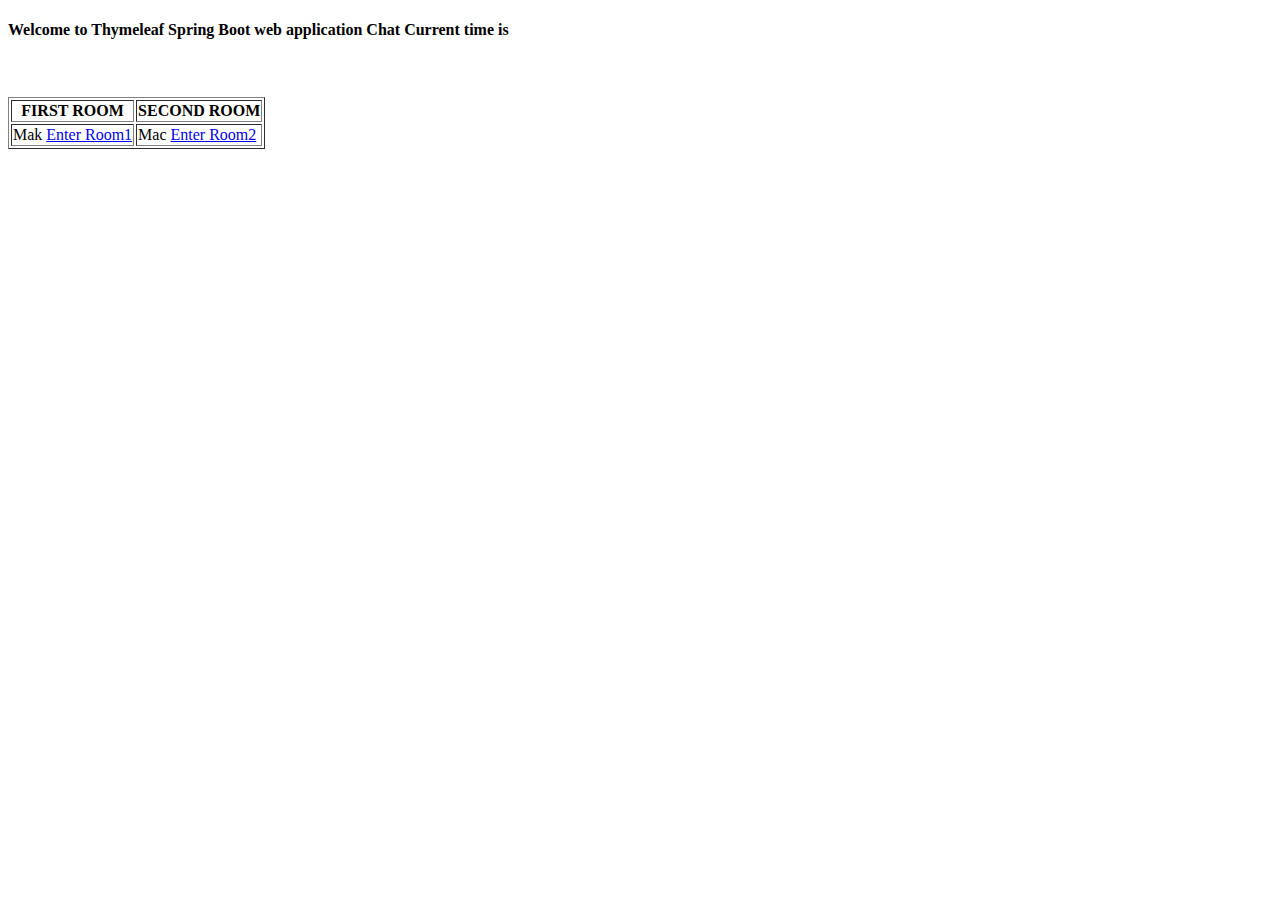
<file: src/main/resources/templates/index.html>
<!DOCTYPE html>
<html xmlns:th="http://www.thymeleaf.org">

<head>
    <meta charset="UTF-8">
    <link rel="stylesheet" type="text/css" th:href="@{/style.css}"/>
    <title>Spring Boot Application</title>
</head>
<body>

<h4 th:text="${serverTime}">Welcome to Thymeleaf Spring Boot web application Chat  Current time is   </h4>


<br/><br/>
<div>
    <table border="1">
        <thead>
        <tr>
            <th>FIRST ROOM </th>
            <th>SECOND ROOM</th>
        </tr>
        </thead>
        <tbody>
        <tr>


            <td> Mak <a href="enterRoom1">Enter Room1</a></td>
            <td> Mac <a href="enterRoom2">Enter Room2</a> </td>
        </tr>
        </tbody>
    </table>
</div>
</body>

</html>
</file>
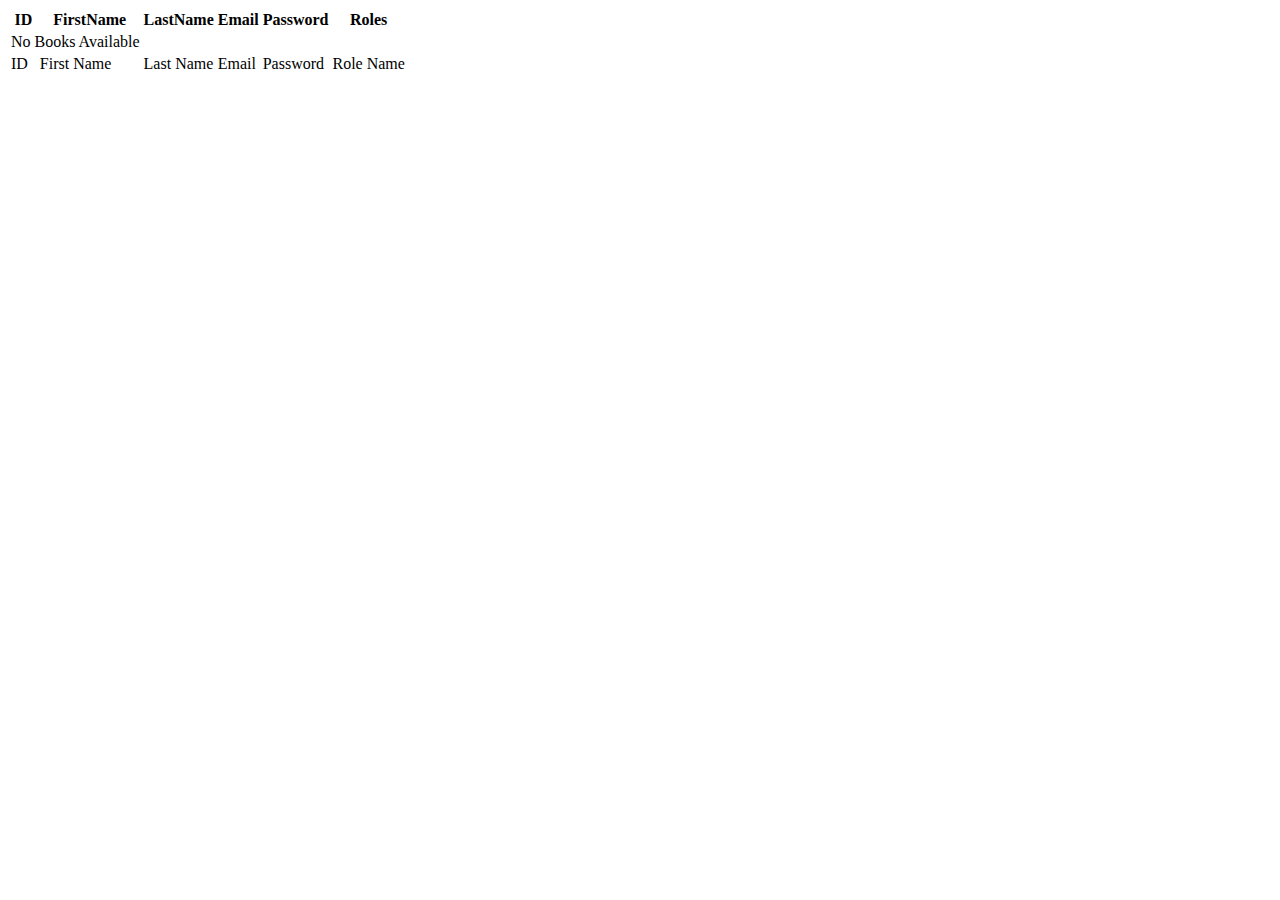
<file: src/main/resources/templates/admin.html>
<!DOCTYPE html>
<html xmlns:th="http://www.thymeleaf.org">
<head>
    <meta charset="UTF-8">
    <title>Log in with your account </title>
</head>

<body>
<div>

    <table>
        <thead>
        <th>ID</th>
        <th>FirstName</th>
        <th>LastName</th>
        <th>Email</th>
        <th>Password</th>
        <th>Roles</th>
        </thead>
        <tr th:if="${allUsers.isEmpty()}">
            <td colspan="2"> No Books Available</td>
        </tr>
        <tr th:each="user : ${allUsers}">
            <td><span th:text="${user.id}"> ID </span></td>
            <td><span th:text="${user.firstName}"> First Name </span></td>
            <td><span th:text="${user.lastName}"> Last Name</span></td>
            <td><span th:text="${user.email}"> Email </span></td>
            <td><span th:text="${user.password}"> Password </span></td>
            <td th:each="role : ${user.roles}"><span th:text="${role.name}"> Role Name</span></td>


        </tr>
    </table>

</div>


</body>
</html>
</file>
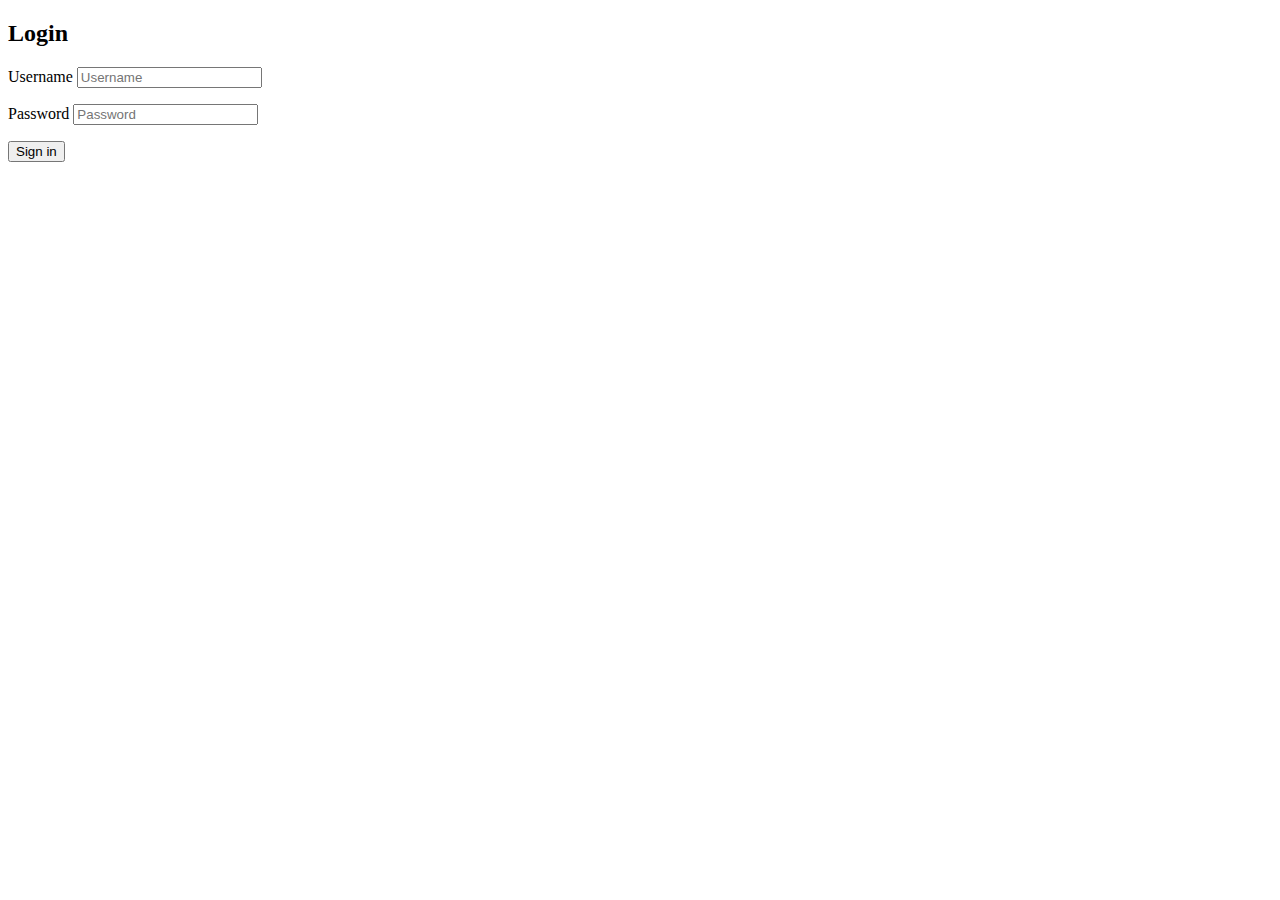
<file: src/main/resources/templates/login.html>
<!DOCTYPE html>
<html lang="en">
<head>
    <meta charset="utf-8">
    <title>Login Customer</title>
</head>
<body>
<div class="container">
    <form class="form-signin" method="post" action="/auth/login">
        <h2 class="form-signin-heading">Login</h2>
        <p>
            <label for="username">Username</label>
            <input type="text" id="username" name="username" class="form-control" placeholder="Username" required>
        </p>
        <p>
            <label for="password">Password</label>
            <input type="password" id="password" name="password" class="form-control" placeholder="Password" required>
        </p>
        <button class="btn btn-lg btn-primary btn-block" type="submit">Sign in</button>
    </form>
</div>
</body>
</html>
</file>
